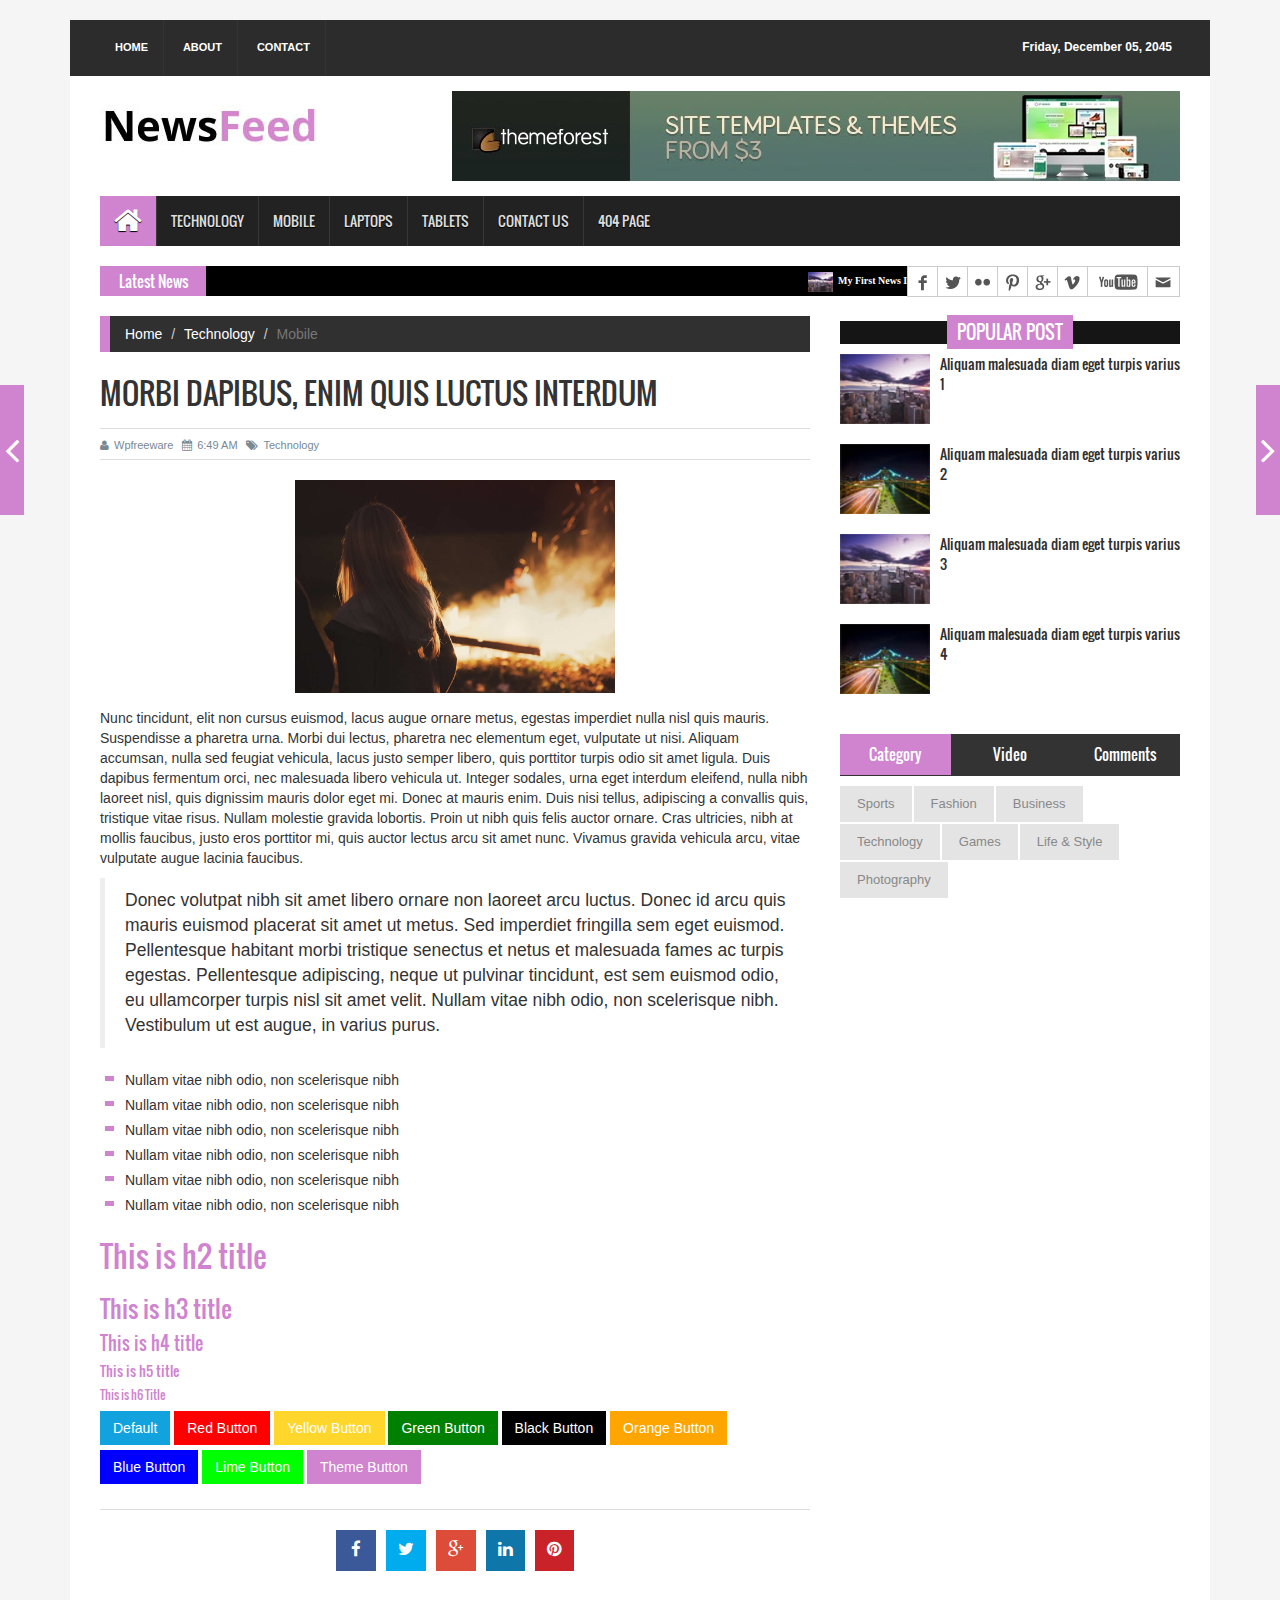
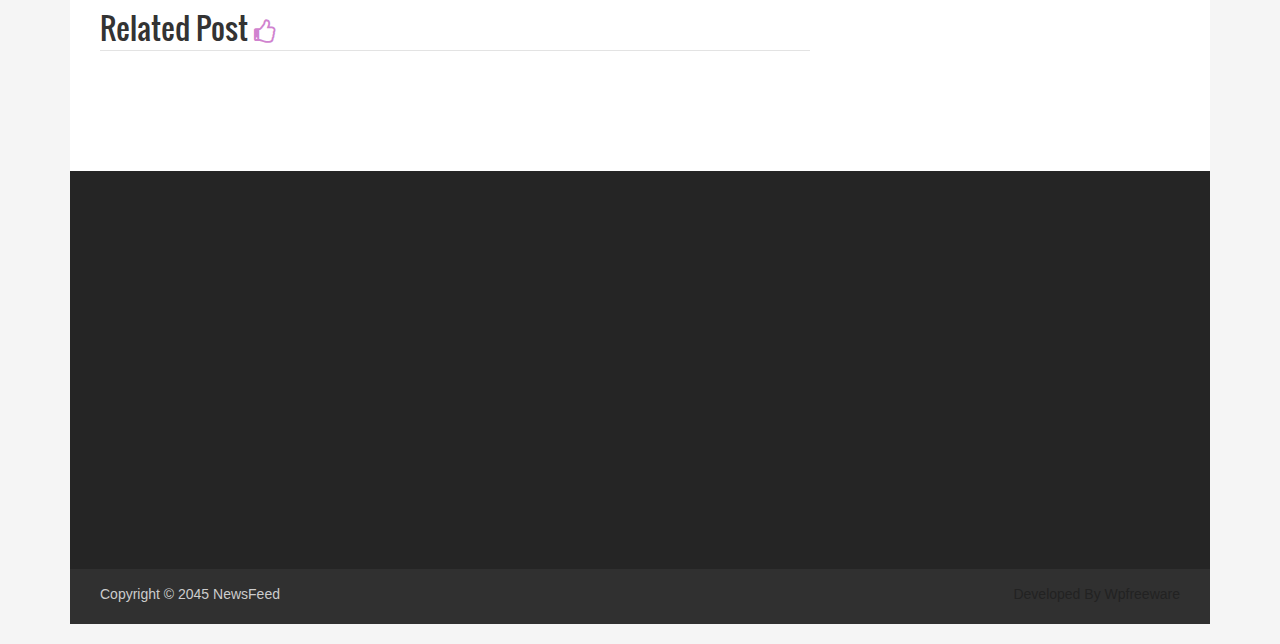
<file: pages/single_page.html>
<!DOCTYPE html>
<html>
<head>
<title>NewsFeed | Pages | Single Page</title>
<meta charset="utf-8">
<meta http-equiv="X-UA-Compatible" content="IE=edge">
<meta name="viewport" content="width=device-width, initial-scale=1">
<link rel="stylesheet" type="text/css" href="../assets/css/bootstrap.min.css">
<link rel="stylesheet" type="text/css" href="../assets/css/font-awesome.min.css">
<link rel="stylesheet" type="text/css" href="../assets/css/animate.css">
<link rel="stylesheet" type="text/css" href="../assets/css/font.css">
<link rel="stylesheet" type="text/css" href="../assets/css/li-scroller.css">
<link rel="stylesheet" type="text/css" href="../assets/css/slick.css">
<link rel="stylesheet" type="text/css" href="../assets/css/jquery.fancybox.css">
<link rel="stylesheet" type="text/css" href="../assets/css/theme.css">
<link rel="stylesheet" type="text/css" href="../assets/css/style.css">
<!--[if lt IE 9]>
<script src="../assets/js/html5shiv.min.js"></script>
<script src="../assets/js/respond.min.js"></script>
<![endif]-->
</head>
<body>
<div id="preloader">
  <div id="status">&nbsp;</div>
</div>
<a class="scrollToTop" href="#"><i class="fa fa-angle-up"></i></a>
<div class="container">
  <header id="header">
    <div class="row">
      <div class="col-lg-12 col-md-12 col-sm-12">
        <div class="header_top">
          <div class="header_top_left">
            <ul class="top_nav">
              <li><a href="../index.html">Home</a></li>
              <li><a href="#">About</a></li>
              <li><a href="contact.html">Contact</a></li>
            </ul>
          </div>
          <div class="header_top_right">
            <p>Friday, December 05, 2045</p>
          </div>
        </div>
      </div>
      <div class="col-lg-12 col-md-12 col-sm-12">
        <div class="header_bottom">
          <div class="logo_area"><a href="../index.html" class="logo"><img src="../images/logo.jpg" alt=""></a></div>
          <div class="add_banner"><a href="#"><img src="../images/addbanner_728x90_V1.jpg" alt=""></a></div>
        </div>
      </div>
    </div>
  </header>
  <section id="navArea">
    <nav class="navbar navbar-inverse" role="navigation">
      <div class="navbar-header">
        <button type="button" class="navbar-toggle collapsed" data-toggle="collapse" data-target="#navbar" aria-expanded="false" aria-controls="navbar"> <span class="sr-only">Toggle navigation</span> <span class="icon-bar"></span> <span class="icon-bar"></span> <span class="icon-bar"></span> </button>
      </div>
      <div id="navbar" class="navbar-collapse collapse">
        <ul class="nav navbar-nav main_nav">
          <li class="active"><a href="../index.html"><span class="fa fa-home desktop-home"></span><span class="mobile-show">Home</span></a></li>
          <li><a href="#">Technology</a></li>
          <li class="dropdown"> <a href="#" class="dropdown-toggle" data-toggle="dropdown" role="button" aria-expanded="false">Mobile</a>
            <ul class="dropdown-menu" role="menu">
              <li><a href="#">Android</a></li>
              <li><a href="#">Samsung</a></li>
              <li><a href="#">Nokia</a></li>
              <li><a href="#">Walton Mobile</a></li>
              <li><a href="#">Sympony</a></li>
            </ul>
          </li>
          <li><a href="#">Laptops</a></li>
          <li><a href="#">Tablets</a></li>
          <li><a href="contact.html">Contact Us</a></li>
          <li><a href="404.html">404 Page</a></li>
        </ul>
      </div>
    </nav>
  </section>
  <section id="newsSection">
    <div class="row">
      <div class="col-lg-12 col-md-12">
        <div class="latest_newsarea"> <span>Latest News</span>
          <ul id="ticker01" class="news_sticker">
            <li><a href="#"><img src="../images/news_thumbnail3.jpg" alt="">My First News Item</a></li>
            <li><a href="#"><img src="../images/news_thumbnail3.jpg" alt="">My Second News Item</a></li>
            <li><a href="#"><img src="../images/news_thumbnail3.jpg" alt="">My Third News Item</a></li>
            <li><a href="#"><img src="../images/news_thumbnail3.jpg" alt="">My Four News Item</a></li>
            <li><a href="#"><img src="../images/news_thumbnail3.jpg" alt="">My Five News Item</a></li>
            <li><a href="#"><img src="../images/news_thumbnail3.jpg" alt="">My Six News Item</a></li>
            <li><a href="#"><img src="../images/news_thumbnail3.jpg" alt="">My Seven News Item</a></li>
            <li><a href="#"><img src="../images/news_thumbnail3.jpg" alt="">My Eight News Item</a></li>
            <li><a href="#"><img src="../images/news_thumbnail2.jpg" alt="">My Nine News Item</a></li>
          </ul>
          <div class="social_area">
            <ul class="social_nav">
              <li class="facebook"><a href="#"></a></li>
              <li class="twitter"><a href="#"></a></li>
              <li class="flickr"><a href="#"></a></li>
              <li class="pinterest"><a href="#"></a></li>
              <li class="googleplus"><a href="#"></a></li>
              <li class="vimeo"><a href="#"></a></li>
              <li class="youtube"><a href="#"></a></li>
              <li class="mail"><a href="#"></a></li>
            </ul>
          </div>
        </div>
      </div>
    </div>
  </section>
  <section id="contentSection">
    <div class="row">
      <div class="col-lg-8 col-md-8 col-sm-8">
        <div class="left_content">
          <div class="single_page">
            <ol class="breadcrumb">
              <li><a href="../index.html">Home</a></li>
              <li><a href="#">Technology</a></li>
              <li class="active">Mobile</li>
            </ol>
            <h1>Morbi dapibus, enim quis luctus interdum</h1>
            <div class="post_commentbox"> <a href="#"><i class="fa fa-user"></i>Wpfreeware</a> <span><i class="fa fa-calendar"></i>6:49 AM</span> <a href="#"><i class="fa fa-tags"></i>Technology</a> </div>
            <div class="single_page_content"> <img class="img-center" src="../images/single_post_img.jpg" alt="">
              <p>Nunc tincidunt, elit non cursus euismod, lacus augue ornare metus, egestas imperdiet nulla nisl quis mauris. Suspendisse a pharetra urna. Morbi dui lectus, pharetra nec elementum eget, vulputate ut nisi. Aliquam accumsan, nulla sed feugiat vehicula, lacus justo semper libero, quis porttitor turpis odio sit amet ligula. Duis dapibus fermentum orci, nec malesuada libero vehicula ut. Integer sodales, urna eget interdum eleifend, nulla nibh laoreet nisl, quis dignissim mauris dolor eget mi. Donec at mauris enim. Duis nisi tellus, adipiscing a convallis quis, tristique vitae risus. Nullam molestie gravida lobortis. Proin ut nibh quis felis auctor ornare. Cras ultricies, nibh at mollis faucibus, justo eros porttitor mi, quis auctor lectus arcu sit amet nunc. Vivamus gravida vehicula arcu, vitae vulputate augue lacinia faucibus.</p>
              <blockquote> Donec volutpat nibh sit amet libero ornare non laoreet arcu luctus. Donec id arcu quis mauris euismod placerat sit amet ut metus. Sed imperdiet fringilla sem eget euismod. Pellentesque habitant morbi tristique senectus et netus et malesuada fames ac turpis egestas. Pellentesque adipiscing, neque ut pulvinar tincidunt, est sem euismod odio, eu ullamcorper turpis nisl sit amet velit. Nullam vitae nibh odio, non scelerisque nibh. Vestibulum ut est augue, in varius purus. </blockquote>
              <ul>
                <li>Nullam vitae nibh odio, non scelerisque nibh</li>
                <li>Nullam vitae nibh odio, non scelerisque nibh</li>
                <li>Nullam vitae nibh odio, non scelerisque nibh</li>
                <li>Nullam vitae nibh odio, non scelerisque nibh</li>
                <li>Nullam vitae nibh odio, non scelerisque nibh</li>
                <li>Nullam vitae nibh odio, non scelerisque nibh</li>
              </ul>
              <h2>This is h2 title</h2>
              <h3>This is h3 title</h3>
              <h4>This is h4 title</h4>
              <h5>This is h5 title</h5>
              <h6>This is h6 Title</h6>
              <button class="btn default-btn">Default</button>
              <button class="btn btn-red">Red Button</button>
              <button class="btn btn-yellow">Yellow Button</button>
              <button class="btn btn-green">Green Button</button>
              <button class="btn btn-black">Black Button</button>
              <button class="btn btn-orange">Orange Button</button>
              <button class="btn btn-blue">Blue Button</button>
              <button class="btn btn-lime">Lime Button</button>
              <button class="btn btn-theme">Theme Button</button>
            </div>
            <div class="social_link">
              <ul class="sociallink_nav">
                <li><a href="#"><i class="fa fa-facebook"></i></a></li>
                <li><a href="#"><i class="fa fa-twitter"></i></a></li>
                <li><a href="#"><i class="fa fa-google-plus"></i></a></li>
                <li><a href="#"><i class="fa fa-linkedin"></i></a></li>
                <li><a href="#"><i class="fa fa-pinterest"></i></a></li>
              </ul>
            </div>
            <div class="related_post">
              <h2>Related Post <i class="fa fa-thumbs-o-up"></i></h2>
              <ul class="spost_nav wow fadeInDown animated">
                <li>
                  <div class="media"> <a class="media-left" href="single_page.html"> <img src="../images/post_img1.jpg" alt=""> </a>
                    <div class="media-body"> <a class="catg_title" href="single_page.html"> Aliquam malesuada diam eget turpis varius</a> </div>
                  </div>
                </li>
                <li>
                  <div class="media"> <a class="media-left" href="single_page.html"> <img src="../images/post_img2.jpg" alt=""> </a>
                    <div class="media-body"> <a class="catg_title" href="single_page.html"> Aliquam malesuada diam eget turpis varius</a> </div>
                  </div>
                </li>
                <li>
                  <div class="media"> <a class="media-left" href="single_page.html"> <img src="../images/post_img1.jpg" alt=""> </a>
                    <div class="media-body"> <a class="catg_title" href="single_page.html"> Aliquam malesuada diam eget turpis varius</a> </div>
                  </div>
                </li>
              </ul>
            </div>
          </div>
        </div>
      </div>
      <nav class="nav-slit"> <a class="prev" href="#"> <span class="icon-wrap"><i class="fa fa-angle-left"></i></span>
        <div>
          <h3>City Lights</h3>
          <img src="../images/post_img1.jpg" alt=""/> </div>
        </a> <a class="next" href="#"> <span class="icon-wrap"><i class="fa fa-angle-right"></i></span>
        <div>
          <h3>Street Hills</h3>
          <img src="../images/post_img1.jpg" alt=""/> </div>
        </a> </nav>
      <div class="col-lg-4 col-md-4 col-sm-4">
        <aside class="right_content">
          <div class="single_sidebar">
            <h2><span>Popular Post</span></h2>
            <ul class="spost_nav">
              <li>
                <div class="media wow fadeInDown"> <a href="single_page.html" class="media-left"> <img alt="" src="../images/post_img1.jpg"> </a>
                  <div class="media-body"> <a href="single_page.html" class="catg_title"> Aliquam malesuada diam eget turpis varius 1</a> </div>
                </div>
              </li>
              <li>
                <div class="media wow fadeInDown"> <a href="single_page.html" class="media-left"> <img alt="" src="../images/post_img2.jpg"> </a>
                  <div class="media-body"> <a href="single_page.html" class="catg_title"> Aliquam malesuada diam eget turpis varius 2</a> </div>
                </div>
              </li>
              <li>
                <div class="media wow fadeInDown"> <a href="single_page.html" class="media-left"> <img alt="" src="../images/post_img1.jpg"> </a>
                  <div class="media-body"> <a href="single_page.html" class="catg_title"> Aliquam malesuada diam eget turpis varius 3</a> </div>
                </div>
              </li>
              <li>
                <div class="media wow fadeInDown"> <a href="single_page.html" class="media-left"> <img alt="" src="../images/post_img2.jpg"> </a>
                  <div class="media-body"> <a href="single_page.html" class="catg_title"> Aliquam malesuada diam eget turpis varius 4</a> </div>
                </div>
              </li>
            </ul>
          </div>
          <div class="single_sidebar">
            <ul class="nav nav-tabs" role="tablist">
              <li role="presentation" class="active"><a href="#category" aria-controls="home" role="tab" data-toggle="tab">Category</a></li>
              <li role="presentation"><a href="#video" aria-controls="profile" role="tab" data-toggle="tab">Video</a></li>
              <li role="presentation"><a href="#comments" aria-controls="messages" role="tab" data-toggle="tab">Comments</a></li>
            </ul>
            <div class="tab-content">
              <div role="tabpanel" class="tab-pane active" id="category">
                <ul>
                  <li class="cat-item"><a href="#">Sports</a></li>
                  <li class="cat-item"><a href="#">Fashion</a></li>
                  <li class="cat-item"><a href="#">Business</a></li>
                  <li class="cat-item"><a href="#">Technology</a></li>
                  <li class="cat-item"><a href="#">Games</a></li>
                  <li class="cat-item"><a href="#">Life &amp; Style</a></li>
                  <li class="cat-item"><a href="#">Photography</a></li>
                </ul>
              </div>
              <div role="tabpanel" class="tab-pane" id="video">
                <div class="vide_area">
                  <iframe width="100%" height="250" src="http://www.youtube.com/embed/h5QWbURNEpA?feature=player_detailpage" frameborder="0" allowfullscreen></iframe>
                </div>
              </div>
              <div role="tabpanel" class="tab-pane" id="comments">
                <ul class="spost_nav">
                  <li>
                    <div class="media wow fadeInDown"> <a href="single_page.html" class="media-left"> <img alt="" src="../images/post_img1.jpg"> </a>
                      <div class="media-body"> <a href="single_page.html" class="catg_title"> Aliquam malesuada diam eget turpis varius 1</a> </div>
                    </div>
                  </li>
                  <li>
                    <div class="media wow fadeInDown"> <a href="single_page.html" class="media-left"> <img alt="" src="../images/post_img2.jpg"> </a>
                      <div class="media-body"> <a href="single_page.html" class="catg_title"> Aliquam malesuada diam eget turpis varius 2</a> </div>
                    </div>
                  </li>
                  <li>
                    <div class="media wow fadeInDown"> <a href="single_page.html" class="media-left"> <img alt="" src="../images/post_img1.jpg"> </a>
                      <div class="media-body"> <a href="single_page.html" class="catg_title"> Aliquam malesuada diam eget turpis varius 3</a> </div>
                    </div>
                  </li>
                  <li>
                    <div class="media wow fadeInDown"> <a href="single_page.html" class="media-left"> <img alt="" src="../images/post_img2.jpg"> </a>
                      <div class="media-body"> <a href="single_page.html" class="catg_title"> Aliquam malesuada diam eget turpis varius 4</a> </div>
                    </div>
                  </li>
                </ul>
              </div>
            </div>
          </div>
          <div class="single_sidebar wow fadeInDown">
            <h2><span>Sponsor</span></h2>
            <a class="sideAdd" href="#"><img src="../images/add_img.jpg" alt=""></a> </div>
          <div class="single_sidebar wow fadeInDown">
            <h2><span>Category Archive</span></h2>
            <select class="catgArchive">
              <option>Select Category</option>
              <option>Life styles</option>
              <option>Sports</option>
              <option>Technology</option>
              <option>Treads</option>
            </select>
          </div>
          <div class="single_sidebar wow fadeInDown">
            <h2><span>Links</span></h2>
            <ul>
              <li><a href="#">Blog</a></li>
              <li><a href="#">Rss Feed</a></li>
              <li><a href="#">Login</a></li>
              <li><a href="#">Life &amp; Style</a></li>
            </ul>
          </div>
        </aside>
      </div>
    </div>
  </section>
  <footer id="footer">
    <div class="footer_top">
      <div class="row">
        <div class="col-lg-4 col-md-4 col-sm-4">
          <div class="footer_widget wow fadeInLeftBig">
            <h2>Flickr Images</h2>
          </div>
        </div>
        <div class="col-lg-4 col-md-4 col-sm-4">
          <div class="footer_widget wow fadeInDown">
            <h2>Tag</h2>
            <ul class="tag_nav">
              <li><a href="#">Games</a></li>
              <li><a href="#">Sports</a></li>
              <li><a href="#">Fashion</a></li>
              <li><a href="#">Business</a></li>
              <li><a href="#">Life &amp; Style</a></li>
              <li><a href="#">Technology</a></li>
              <li><a href="#">Photo</a></li>
              <li><a href="#">Slider</a></li>
            </ul>
          </div>
        </div>
        <div class="col-lg-4 col-md-4 col-sm-4">
          <div class="footer_widget wow fadeInRightBig">
            <h2>Contact</h2>
            <p>Lorem ipsum dolor sit amet, consectetur adipisicing elit, sed do eiusmod tempor incididunt ut labore et dolore magna aliqua Lorem ipsum dolor sit amet, consectetur adipisicing elit.</p>
            <address>
            Perfect News,1238 S . 123 St.Suite 25 Town City 3333,USA Phone: 123-326-789 Fax: 123-546-567
            </address>
          </div>
        </div>
      </div>
    </div>
    <div class="footer_bottom">
      <p class="copyright">Copyright &copy; 2045 <a href="../index.html">NewsFeed</a></p>
      <p class="developer">Developed By Wpfreeware</p>
    </div>
  </footer>
</div>
<script src="../assets/js/jquery.min.js"></script> 
<script src="../assets/js/wow.min.js"></script> 
<script src="../assets/js/bootstrap.min.js"></script> 
<script src="../assets/js/slick.min.js"></script> 
<script src="../assets/js/jquery.li-scroller.1.0.js"></script> 
<script src="../assets/js/jquery.newsTicker.min.js"></script> 
<script src="../assets/js/jquery.fancybox.pack.js"></script> 
<script src="../assets/js/custom.js"></script>
</body>
</html>
</file>
<file: assets/css/font.css>
@font-face{font-family:"Oswald"; font-style:normal; font-weight:400; src:local("Oswald Regular"),local("Oswald-Regular"),url("../fonts/Oswald-Regular-400.woff") format("woff")}
@font-face{font-family:"Varela"; font-style:normal; font-weight:400; src:local("Varela"),url("../fonts/Varela-400.woff") format("woff")}
@font-face{font-family:"Open Sans"; font-style:normal; font-weight:400; src:local("Open Sans"),local("OpenSans"),url("../fonts/OpenSans-400.woff") format("woff")}
</file>
<file: assets/css/li-scroller.css>
/* liScroll styles */

.tickercontainer{width:100%; height:30px; margin:0; padding:0; overflow:hidden; padding-top:2px}
.tickercontainer .mask{left:10px; overflow:hidden; position:relative; top:0; width:100%; height:20px; overflow:hidden; margin-top:4px}
ul.newsticker{position:relative; left:750px; font:bold 10px Verdana; list-style-type:none; margin:0; padding:0}
ul.newsticker li{float:left; margin:0; padding:0}
ul.newsticker a{white-space:nowrap; padding:0; color:#fff; margin:0 50px 0 0}
ul.newsticker a:hover{text-decoration:underline}
ul.newsticker span{margin:0 10px 0 0}
ul.newsticker a > img{height:20px; margin-right:5px; width:25px}
</file>
<file: assets/css/theme.css>
.scrollToTop{background-color:#d083cf; color:#fff}
.scrollToTop:hover, .scrollToTop:focus{background-color:#fff; color:#d083cf; border-color:1px solid #d083cf}
.logo > span{color:#d083cf}
.navbar-inverse .navbar-nav > li > a:hover, .navbar-inverse .navbar-nav > li > a:focus{background-color:#d083cf}
.navbar-inverse .navbar-nav > .active > a, .navbar-inverse .navbar-nav > .active > a:hover, .navbar-inverse .navbar-nav > .active > a:focus{background-color:#d083cf}
.dropdown-menu > li > a:hover, .dropdown-menu > li > a:focus{background-color:#d083cf}
.navbar-inverse .navbar-nav > .open > a, .navbar-inverse .navbar-nav > .open > a:hover, .navbar-inverse .navbar-nav > .open > a:focus{background-color:#d083cf}
.dropdown-menu > li > a:hover, .dropdown-menu > li > a:focus{background-color:#d083cf}
.navbar-inverse .navbar-nav > .open > a, .navbar-inverse .navbar-nav > .open > a:hover, .navbar-inverse .navbar-nav > .open > a:focus{background-color:#d083cf}
.latest_newsarea span{background:none repeat scroll 0 0 #d083cf}
.latest_post > h2 span{background:none repeat scroll 0 0 #d083cf}
#prev-button{color:#d083cf}
#next-button{color:#d083cf}
.single_post_content > h2 span{background:none repeat scroll 0 0 #d083cf}
.single_sidebar > h2 span{ background:none repeat scroll 0 0 #d083cf}
.bsbig_fig figcaption a:hover{color:#d083cf}
.spost_nav .media-body > a:hover{color:#d083cf}
.cat-item a:hover{background-color:#d083cf}
.nav-tabs > li > a:hover, .nav-tabs > li > a:focus{background-color:#d083cf}
.nav-tabs > li.active > a, .nav-tabs > li.active > a:hover, .nav-tabs > li.active > a:focus{background-color:#d083cf}
.single_sidebar > ul > li a:hover{color:#d083cf}
.footer_widget > h2:hover{color:#d083cf}
.tag_nav li a:hover{color:#d083cf; border-color:#d083cf}
.copyright a:hover{color:#d083cf}
.post_commentbox a:hover, .post_commentbox span:hover{color:#d083cf}
.breadcrumb{border-left:10px solid #d083cf}
.single_page_content ul li:before{background-color:#d083cf}
.single_page_content h2, .single_page_content h3, .single_page_content h4, .single_page_content h5, .single_page_content h6{color:#d083cf}
.nav-slit .icon-wrap{background-color:#d083cf}
.nav-slit h3{background:#d083cf}
.catgArchive{background-color:#d083cf}
.error_page > h3{color:#d083cf}
.error_page > span{background:none repeat scroll 0 0 #d083cf}
.error_page > a{background-color:#d083cf}
.contact_area > h2{background-color:#d083cf}
.contact_form input[type="submit"]{background-color:#d083cf}
.contact_form input[type="submit"]:hover{background-color:#fff; color:#d083cf}
.related_post > h2 i{color:#d083cf}
.form-control:focus{border-color:#d083cf;  box-shadow:0 0px 1px #d083cf inset,0 0 5px #d083cf}
</file>
<file: assets/css/style.css>
/*
Template Name: NewsFeed
Template URI: http://www.wpfreeware.com/newsfeed-ultra-responsive-news-magazine-theme/
Author: WpFreeware
Author URI: http://www.wpfreeware.com
Description: A Pro bootstrap html5 css3 responsive news magazine website template
Version: 1.0 
License: GPL
License URI: http://www.gnu.org/licenses/gpl-2.0.html
*/

body{background:#f5f5f5}
ul{padding:0; margin:0; list-style:none}
a{text-decoration:none; color:#2f2f2f}
a:hover{color:#646464; text-decoration:none}
a:focus{outline:none; text-decoration:none}
h1, h2, h3, h4, h5, h6{font-family:'Oswald',sans-serif}
h2{line-height:23px}
img{border:none}
img:hover{opacity:0.75}
.img-center{display:block; margin-left:auto; margin-right:auto; text-align:center}
.img-right{display:block; margin-left:auto}
.img-left{display:block; margin-right:auto}
.yellow_bg{background-color:#ffd62c}
.btn-yellow{background-color:#ffd62c; color:#fff}
.btn-yellow:hover{background-color:#e1b70b; color:#fff}
.limeblue_bg{background-color:#7dc34d}
.blue_bg{background-color:#09c}
.btn{border-radius:0; margin-bottom:5px; -webkit-transition:all 0.5s; -o-transition:all 0.5s; transition:all 0.5s}
.btn:hover{}
.btn-red{background-color:red; color:#fff}
.btn-red:hover{background-color:#c40505; color:#fff}
.btn-green{background-color:green; color:#fff}
.btn-green:hover{background-color:#0ab20a; color:#fff}
.btn-black{background-color:black; color:#fff}
.btn-black:hover{background-color:#413a3a; color:#fff}
.btn-orange{background-color:orange; color:#fff}
.btn-orange:hover{background-color:#f09d05; color:#fff}
.btn-blue{background-color:blue; color:#fff}
.btn-blue:hover{background-color:#0707a2; color:#fff}
.btn-lime{background-color:lime; color:#fff}
.btn-lime:hover{background-color:#05ae05; color:#fff}
.default-btn{background-color:#12a3df; color:#fff}
.default-btn:hover{background-color:#0a8ec4; color:#fff}
.btn-theme{background-color:#d083cf; color:#fff}
.btn-theme:hover{background-color:#ce39cc; color:#fff}
.transition{-webkit-transition:all 0.5s; -moz-transition:all 0.5s; -ms-transition:all 0.5s; -o-transition:all 0.5s; transition:all 0.5s}
#preloader{position:fixed; top:0; left:0; right:0; bottom:0; background-color:#fff; z-index:99999}
#status{width:200px; height:200px; position:absolute; left:50%; top:50%; background-image:url(images/status.gif); background-repeat:no-repeat; background-position:center; margin:-100px 0 0 -100px}
.scrollToTop{bottom:105px; display:none; font-size:32px; font-weight:bold; height:50px; position:fixed; right:75px; text-align:center; text-decoration:none; width:50px; z-index:9; border:1px solid; -webkit-transition:all 0.5s; -moz-transition:all 0.5s; -ms-transition:all 0.5s; -o-transition:all 0.5s; transition:all 0.5s}
.scrollToTop:hover, .scrollToTop:focus{text-decoration:none; outline:none}
#header{display:inline; float:left; width:100%; margin-top:20px}
.header_top{background-color:#2c2c2c; display:inline; float:left; padding:0 30px; width:100%}
.header_top_left{float:left; display:inline; width:50%}
.top_nav{text-align:left}
.top_nav li{display:inline-block}
.top_nav li a{display:inline-block; border-right:1px solid #333; color:#fff; font-size:11px; font-weight:bold; padding:20px 15px; text-transform:uppercase; -webkit-transition:all 0.5s; -o-transition:all 0.5s; transition:all 0.5s}
.top_nav li a:hover{background-color:#d083cf}
.header_top_right{float:left; display:inline; width:50%; text-align:right}
.header_top_right > p{color:#fff; display:inline-block; float:right; font:bold 12px sans-serif; margin-bottom:0; padding-bottom:20px; padding-right:8px; padding-top:20px}
.header_bottom{background-color:#fff; display:inline; float:left; padding:15px 30px 15px; width:100%}
.logo_area{display:inline; float:left; width:31%}
.logo{font-size:45px; font-weight:bold; color:#000; font-family:'Varela',sans-serif}
.logo img{max-width:100%}
.logo img:hover{opacity:1}
.logo > span{ margin-left:-14px}
.add_banner{float:right; width:728px; height:90px}
.add_banner img{width:100%; height:100%}
#navArea{float:left; display:inline; width:100%; padding:0 30px; background-color:#fff}
.navbar{border:medium none; border-radius:0}
.navbar-inverse .navbar-nav > li > a{border-left:1px solid #383838; color:#ddd; font-family:'Oswald',sans-serif; display:inline-block; height:50px; line-height:50px; padding:0 14px; text-shadow:0 1px 1px #000; text-transform:uppercase; -webkit-transition:all 0.5s; -mz-transition:all 0.5s; -ms-transition:all 0.5s; -o-transition:all 0.5s; transition:all 0.5s}
.navbar-inverse .navbar-nav > li:first-child a{border:none}
.navbar-inverse .navbar-nav > li > a:hover, .navbar-inverse .navbar-nav > li > a:focus{ color:#fff}
.navbar-inverse .navbar-nav > .active > a, .navbar-inverse .navbar-nav > .active > a:hover, .navbar-inverse .navbar-nav > .active > a:focus{ color:#fff}
.main-nav ul li a{}
.navbar-collapse{ padding-left:0}
.mobile-show{display:none}
.desktop-home{display:block; font-size:30px; margin-top:10px}
.dropdown-menu{background-color:#222}
.dropdown-menu > li > a{clear:both; color:#ddd; background-color:#222; padding:10px 20px; font-family:'Oswald',sans-serif; -webkit-transition:all 0.5s; -mz-transition:all 0.5s; -ms-transition:all 0.5s; -o-transition:all 0.5s; transition:all 0.5s}
.dropdown-menu > li > a:hover, .dropdown-menu > li > a:focus{color:#fff}
#newsSection{float:left; display:inline; width:100%; padding:0 30px; background-color:#fff; padding-bottom:20px}
.latest_newsarea{float:left; display:inline; width:100%; background-color:#000; position:relative}
.latest_newsarea span{ color:#fff; font-family:Oswald,sans-serif; font-size:15px; left:0; line-height:1.8em; margin-right:20px; overflow:hidden; padding:2px 18px 1px 19px; position:absolute; z-index:15}
.social_area{ position:absolute; right:0; top:0; background:#fff; border-top:1px solid #ccc; border-bottom:1px solid #ccc; border-right:1px solid #ccc; height:31px}
.social_nav{ text-align:right}
.social_nav li{ display:block; float:left}
.social_nav li a{ display:block; float:left; height:30px; text-indent:-9999px; width:30px; border-left:1px solid #ccc; -webkit-transition:all 0.5s; -moz-transition:all 0.5s; -ms-transition:all 0.5s;  -o-transition:all 0.5s; transition:all 0.5s}
.social_nav li.facebook a{ background-image:url("images/socials.png"); background-position:0 -30px; background-size:270px 60px}
.social_nav li.facebook a:hover{ background-position:0 0px; background-size:270px 60px; background-color:#436eac}
.social_nav li.twitter a{ background-image:url("images/socials.png"); background-position:-30px -30px; background-size:270px 60px}
.social_nav li.twitter a:hover{ background-position:-30px 0px; background-size:270px 60px; background-color:#0598c9}
.social_nav li.flickr a{ background-image:url("images/socials.png"); background-position:-60px -30px; background-size:270px 60px}
.social_nav li.flickr a:hover{ background-position:-60px 0px; background-size:270px 60px; background-color:#e33b7e}
.social_nav li.pinterest a{ background-image:url("images/socials.png"); background-position:-90px -30px; background-size:270px 60px}
.social_nav li.pinterest a:hover{ background-position:-90px 0px; background-size:270px 60px; background-color:#cb2027}
.social_nav li.googleplus a{ background-image:url("images/socials.png"); background-position:-120px -30px; background-size:270px 60px}
.social_nav li.googleplus a:hover{ background-position:-120px 0px; background-size:270px 60px; background-color:#d64b2e}
.social_nav li.vimeo a{ background-image:url("images/socials.png"); background-position:-150px -30px; background-size:270px 60px}
.social_nav li.vimeo a:hover{ background-position:-150px 0px; background-size:270px 60px; background-color:#86ae24}
.social_nav li.youtube a{ background-image:url("images/socials.png"); background-position:-180px -30px; background-size:270px 60px; width:60px}
.social_nav li.youtube a:hover{ background-position:-180px 0px; background-size:270px 60px; background-color:#e32114}
.social_nav li.mail a{ background-image:url("images/socials.png"); background-position:-240px -30px; background-size:270px 60px; width:32px}
.social_nav li.mail a:hover{background-position:-240px 0px; background-size:270px 60px; background-color:#bc75d6}
#sliderSection{background-color:#fff; display:inline; float:left; width:100%; padding:0 30px}
.single_iteam{display:inline; float:left; position:relative; width:100%; height:448px}
.single_iteam img{width:100%; height:100%}
.single_iteam img:hover{opacity:1}
.slider_article{ bottom:20px; left:0; position:absolute; right:0; padding:10px 15px}
.slider_article > h2 a{ background:none repeat scroll 0 0 rgba(0,0,0,0.4); color:#fff; font-size:18px; padding:10px; display:inline-block}
.slider_article > p{ background:none repeat scroll 0 0 rgba(0,0,0,0.4); color:#fff; padding:3px; display:inline-block}
.slick-prev:before{ content:""}
.slick-prev{ background-image:url(images/slider_prev.png); background-repeat:no-repeat; background-position:center; left:10px}
.slick-next:before{ content:""}
.slick-next{ background-image:url(images/slider_next.png); background-repeat:no-repeat; background-position:center; left:60px}
.slick-prev, .slick-next{background-color:#000; top:10%; width:40px; height:40px}
.slick-prev:hover, .slick-next:hover{opacity:0.5}
.latest_post{float:left; display:inline; width:100%}
.latest_post > h2{background:none repeat scroll 0 0 #151515; color:#fff; font-family:'Oswald',sans-serif; font-size:18px; margin-top:5px; font-weight:400; margin-bottom:10px; margin-left:0; padding:0; position:relative; text-align:center; text-transform:uppercase}
.latest_post > h2 span{padding:4px 10px}
.latest_postnav{height:auto !important; margin-top:20px}
.latest_postnav li{margin-bottom:10px; float:left; width:100%}
.latest_post_container{display:inline; float:left; height:430px; position:relative; width:100%}
.latest_post_container:hover #prev-button, .latest_post_container:hover #next-button{display:block}
#prev-button{cursor:pointer; font-size:20px; left:0; position:absolute; text-align:center; top:-10px; width:100%; display:none}
#next-button{cursor:pointer; display:none; font-size:20px; left:0; position:absolute; text-align:center; bottom:0; width:100%}
#contentSection{float:left; display:inline; width:100%; background-color:#fff; padding:0 30px}
.left_content{float:left; display:inline; width:100%}
.single_post_content{float:left; display:inline; width:100%; margin-bottom:20px}
.single_post_content > h2{background:none repeat scroll 0 0 #151515; color:#fff; font-family:'Oswald',sans-serif; font-size:18px; font-weight:400; margin-bottom:10px; margin-left:0; margin-top:5px; padding:0; position:relative; text-align:center; text-transform:uppercase; margin-bottom:20px}
.single_post_content > h2 span{padding:4px 10px}
.single_post_content_left{float:left; display:inline; width:49%}
.business_catgnav{}
.business_catgnav li{float:left; display:block; width:100%}
.bsbig_fig{width:100%}
.bsbig_fig > a{display:block}
.bsbig_fig > a img{width:100%}
.bsbig_fig figcaption{color:#333; font-family:"Oswald",sans-serif; font-size:23px; font-weight:300; margin-top:10px; margin-bottom:10px}
.single_post_content_right{float:right; display:inline; width:48%}
.right_content{float:left; display:inline; width:100%; min-height:300px}
.spost_nav{}
.spost_nav li{float:left; display:block; width:100%; margin-bottom:10px}
.spost_nav .media-left{width:100px; height:80px}
.media-left > img{height:70px; width:90px}
.spost_nav .media-body > a{font-family:"Oswald",sans-serif}
.featured_img{position:relative}
.overlay:hover{ background:none repeat scroll 0 0 rgba(0,0,0,0.4)}
.overlay{ bottom:0; display:block; left:0; position:absolute; width:100%; z-index:2; height:100%; -webkit-transition:all 0.5s; -mz-transition:all 0.5s; -ms-transition:all 0.5s; -o-transition:all 0.5s; transition:all 0.5s}
.fashion_technology_area{display:inline; float:left; width:100%}
.fashion{float:left; display:inline; width:48%}
.technology{float:right; display:inline; width:48%}
.photo_grid{position:relative; margin:0 auto; max-width:1000px; list-style:none; text-align:center}
.photograph_nav{margin-left:-11px}
.photograph_nav li{display:block; float:left; margin-left:9px; width:32%}
.photo_grid figure{position:relative; float:left; overflow:hidden; margin:10px 1%; margin-top:0; height:150px; width:100%; background:#3085a3; text-align:center; cursor:pointer}
.photo_grid figure img{position:relative; display:block; min-height:100%; max-width:100%; width:100%; height:100% opacity:0.8}
.photo_grid figure figcaption{padding:2em; color:#fff; text-transform:uppercase; font-size:1.25em; -webkit-backface-visibility:hidden; backface-visibility:hidden}
.photo_grid figure figcaption::before, .photo_grid figure figcaption::after{pointer-events:none}
.photo_grid figure figcaption{position:absolute; bottom:0; left:0; width:100%; height:100%}
.photo_grid figure h2{word-spacing:-0.15em; font-weight:300}
.photo_grid figure h2 span{font-weight:800}
.photo_grid figure h2, .photo_grid figure a{margin:0}
.photo_grid figcaption a{color:#fff; font-size:68.5%; letter-spacing:1px; display:block; margin-top:7px}
figure.effect-layla img{height:390px}
figure.effect-layla figcaption{padding:1.5em}
figure.effect-layla figcaption::before, figure.effect-layla figcaption::after{position:absolute; content:''; opacity:0}
figure.effect-layla figcaption::before{top:20px; right:15px; bottom:20px; left:15px; border-top:1px solid #fff; border-bottom:1px solid #fff; -webkit-transform:scale(0,1); transform:scale(0,1); -webkit-transform-origin:0 0; transform-origin:0 0}
figure.effect-layla figcaption::after{top:9px; right:25px; bottom:9px; left:25px; border-right:1px solid #fff; border-left:1px solid #fff; -webkit-transform:scale(1,0); transform:scale(1,0); -webkit-transform-origin:100% 0; transform-origin:100% 0}
figure.effect-layla h2{font-size:18px; padding-top:33%; -webkit-transition:-webkit-transform 0.35s; transition:transform 0.35s}
figure.effect-layla a{ text-transform:none; -webkit-transform:translate3d(0,-10px,0); transform:translate3d(0,-10px,0)}
figure.effect-layla img, figure.effect-layla h2{-webkit-transform:translate3d(0,-30px,0); transform:translate3d(0,-30px,0)}
figure.effect-layla img, figure.effect-layla figcaption::before, figure.effect-layla figcaption::after, figure.effect-layla a{-webkit-transition:opacity 0.35s,-webkit-transform 0.35s; transition:opacity 0.35s,transform 0.35s}
figure.effect-layla:hover img{opacity:0.7; -webkit-transform:translate3d(0,0,0); transform:translate3d(0,0,0)}
figure.effect-layla:hover figcaption::before, figure.effect-layla:hover figcaption::after{opacity:1; -webkit-transform:scale(1); transform:scale(1)}
figure.effect-layla:hover h2{padding-top:26%}
figure.effect-layla:hover h2, figure.effect-layla:hover a{opacity:1; -webkit-transform:translate3d(0,-35px,0); transform:translate3d(0,-35px,0)}
figure.effect-layla:hover figcaption::after, figure.effect-layla:hover h2, figure.effect-layla:hover a, figure.effect-layla:hover img{-webkit-transition-delay:0.15s; transition-delay:0.15s}
.single_sidebar{float:left; display:inline; width:100%; margin-bottom:20px}
.single_sidebar > h2{background:none repeat scroll 0 0 #151515; color:#fff; font-family:"Oswald",sans-serif; font-size:18px; font-weight:400; margin-bottom:10px; margin-left:0; margin-top:5px; padding:0; position:relative; text-align:center; text-transform:uppercase}
.single_sidebar > h2 span{padding:4px 10px}
.cat-item a{background:none repeat scroll 0 0 #e4e4e4; color:#888; display:block; float:left; border-bottom:none !important; font-size:13px; line-height:12px; margin:0 2px 2px 0; padding:12px 17px; -webkit-transition:all 0.5s; -mz-transition:all 0.5s; -ms-transition:all 0.5s; -o-transition:all 0.5s; transition:all 0.5s}
.cat-item a:hover{color:#fff; text-decoration:none !important}
.tab-content{margin-top:10px}
.nav-tabs{background:none repeat scroll 0 0 #333; border-bottom:none}
.nav-tabs > li{margin-bottom:0}
.nav-tabs > li > a{margin-right:0; color:#fff; font-size:15px; border-radius:0; border:none; font-family:"Oswald",sans-serif; -webkit-transition:all 0.5s; -mz-transition:all 0.5s; -ms-transition:all 0.5s; -o-transition:all 0.5s; transition:all 0.5s}
.nav-tabs > li > a:hover, .nav-tabs > li > a:focus{color:#fff !important; border:none}
.nav-tabs > li.active > a, .nav-tabs > li.active > a:hover, .nav-tabs > li.active > a:focus{border-width:0; border-color:#ddd #ddd transparent; color:#fff}
.vide_area{float:left; display:inline; width:100%}
.sideAdd{display:block; float:left; height:250px; width:100%; margin-top:10px}
.sideAdd > img{width:100%; height:100%}
.single_sidebar ul li a{border-bottom:1px solid #333; display:block}
.single_sidebar .spost_nav li a{border-bottom:none; float:left}
#footer{display:inline; float:left; width:100%; margin-bottom:20px}
.footer_top{background-color:#252525; color:#ddd; display:inline; float:left; padding:10px 30px 48px; width:100%}
.footer_widget{display:inline; float:left; width:100%; min-height:310px}
.footer_widget > h2{border-bottom:3px solid #666; font-family:Oswald,arial,Georgia,serif; font-size:16px; padding:10px 0; text-transform:uppercase}
.tag_nav{}
.tag_nav li{}
.tag_nav li a{border-bottom:1px solid #ddd; color:#ccc; display:block; padding:6px 6px 6px 0; -webkit-transition:all 0.5s; -o-transition:all 0.5s; transition:all 0.5s}
.tag_nav li a:hover{padding-left:10px}
.footer_bottom{float:left; display:inline; width:100%; padding:10px 30px; background-color:#303030; color:#ccc}
.copyright{float:left; width:50%; padding-top:5px; text-align:left}
.copyright a{color:#ccc}
.developer{float:right; width:50%; text-align:right; padding-top:5px; color:#222}
.developer a{color:#222}
.catgArchive{border:medium none; color:#fff; display:inline; float:left; font-weight:bold; padding:10px 15px; width:100%; margin-top:15px}
.catgArchive option{background-color:#fff; font-weight:normal; padding:5px; color:#d083cf}
.nav-tabs > li{display:inline-block; float:none; width:32.55%}
.nav-tabs{ text-align:center}
.pagination > li > a, .pagination > li > span{background-color:#000; border:1px solid #000; color:#eee; margin-right:5px; -webkit-transition:all 0.5s; -o-transition:all 0.5s; transition:all 0.5s}
.pagination > li > a:hover, .pagination > li > a:focus{background-color:#d083cf; color:#fff; border-color:#d083cf}
.pagination > li:first-child > a, .pagination > li:first-child > span{border-bottom-left-radius:0; border-top-left-radius:0}
.pagination > li:last-child > a, .pagination > li:last-child > span{border-bottom-right-radius:0; border-top-right-radius:0}
.single_page{float:left; display:inline; width:100%}
.single_page > h1{color:#333; font-family:Oswald,arial,Georgia,serif; font-size:30px; line-height:1.4em; margin:10px 0 -10px; padding:0 0 4px; text-transform:uppercase}
.post_commentbox{display:inline; float:left; width:100%; border-top:1px solid #ddd; border-bottom:1px solid #ddd; margin-top:20px; padding:5px 0px}
.post_commentbox a, .post_commentbox span{color:#798992; font-size:11px; margin-right:5px}
.post_commentbox a > i, .post_commentbox span > i{margin-right:5px}
.breadcrumb{background-color:#303030; border-radius:0}
.breadcrumb li a{color:#fff}
.single_page_content{display:inline; float:left; padding-top:20px; width:100%; border-bottom:1px solid #ddd; padding-bottom:20px}
.single_page_content > img{max-width:100%; width:320px; height:213px; margin-bottom:15px}
.single_page_content ul{position:relative; padding-left:25px}
.single_page_content ul li{line-height:25px}
.single_page_content ul li:before{content:""; height:5px; left:5px; position:absolute; width:9px; margin-top:8px}
.single_page_content ul li:hover{opacity:0.75}
.single_page_content h2{line-height:35px}
.single_page_content h3{line-height:30px}
.single_page_content h4{line-height:25px}
.single_page_content h4{line-height:20px}
.social_link{display:inline; float:left; margin-bottom:25px; margin-top:20px; width:100%}
.sociallink_nav{text-align:center}
.sociallink_nav li{display:inline-block}
.sociallink_nav li a{color:#fff; display:inline-block; font-size:17px; padding:8px 12px; margin:0 3px; -webkit-transition:all 0.5s; -o-transition:all 0.5s; transition:all 0.5s}
.sociallink_nav li a:hover{-webkit-transform:rotate(50deg); -moz-transform:rotate(50deg); -ms-transform:rotate(50deg); -os-transform:rotate(50deg); transform:rotate(50deg)}
.sociallink_nav li a:hover i{-webkit-transform:rotate(-50deg); -moz-transform:rotate(-50deg); -ms-transform:rotate(-50deg); -os-transform:rotate(-50deg); transform:rotate(-50deg)}
.sociallink_nav li:nth-child(1) > a{background:none repeat scroll 0 0 #3b5998; padding:8px 15px}
.sociallink_nav li:nth-child(2) > a{background:none repeat scroll 0 0 #00acee}
.sociallink_nav li:nth-child(3) > a{background:none repeat scroll 0 0 #dd4b39}
.sociallink_nav li:nth-child(4) > a{background:none repeat scroll 0 0 #0e76a8}
.sociallink_nav li:nth-child(5) > a{background:none repeat scroll 0 0 #c92228}
.related_post{display:inline; float:left; margin-top:0; width:100%; margin-bottom:20px}
.related_post > h2{border-bottom:1px solid #e3e3e3; padding-bottom:5px}
.related_post > h2 i{font-size:25px}
.related_post .spost_nav li{width:32%; margin-right:10px}
.related_post .spost_nav li:last-child{margin-right:0}
.nav-slit a{position:fixed; top:50%; display:block; outline:none; text-align:left; z-index:1000; -webkit-transform:translateY(-50%); transform:translateY(-50%)}
.nav-slit a.prev{left:0}
.nav-slit a.next{right:0}
.nav-slit .icon-wrap{position:relative; display:block; padding:45px 5px}
.nav-slit .icon-wrap i{color:#fff; font-size:40px; display:inline-block}
.nav-slit div{position:absolute; top:0; width:200px; height:100%; background-color:#939a9f; -webkit-transition:-webkit-transform 0.3s 0.3s; transition:transform 0.3s 0.3s; -webkit-perspective:1000px; perspective:1000px}
.nav-slit a.prev div{left:0; -webkit-transform:translateX(-100%); transform:translateX(-100%)}
.nav-slit a.next div{right:0; text-align:right; -webkit-transform:translateX(100%); transform:translateX(100%)}
.nav-slit h3{position:absolute; top:100%; margin:0; padding:0 20px; height:30%; color:#fff; text-transform:uppercase; letter-spacing:1px; font-weight:500; font-size:0.75em; line-height:2.75; width:200px; text-align:left; overflow:hidden; padding-top:4px; -webkit-transition:-webkit-transform 0.3s; transition:transform 0.3s; -webkit-transform:rotateX(-90deg); transform:rotateX(-90deg); -webkit-transform-origin:50% 0; transform-origin:50% 0; -webki-backface-visibility:hidden; -webkit-backface-visibility:hidden; backface-visibility:hidden}
.nav-slit img{left:0; position:absolute; top:0; width:100%; width:200px; height:130px}
.nav-slit a:hover div{-webkit-transform:translateX(0); transform:translateX(0)}
.nav-slit a:hover h3{-webkit-transition-delay:0.6s; transition-delay:0.6s; -webkit-transform:rotateX(0deg); transform:rotateX(0deg)}
.error_page{float:left; display:inline; width:100%; text-align:center}
.error_page > h3{text-transform:uppercase}
.error_page > h1{font-size:110px}
.error_page > p{font-size:15px; margin:0 auto; width:80%; margin-bottom:40px}
.error_page > span{display:inline-block; height:2px; text-align:center; width:100px}
.error_page > a{color:#fff; display:inline-block; padding:5px 10px}
.error_page > a:hover{opacity:0.75}
.contact_area{float:left; display:inline; width:100%; margin-bottom:30px}
.contact_area > h2{color:#fff; display:inline-block; font-size:20px; padding:7px 10px 5px; text-transform:uppercase; margin-bottom:30px}
.contact_area > p{margin-bottom:20px}
.contact_form input[type="text"], .contact_form input[type="email"], .contact_form textarea{border-radius:0; margin-bottom:30px}
.contact_form input[type="submit"]{border:medium none; color:#fff; height:35px; padding:5px 10px; -webkit-transition:all 0.5s; -o-transition:all 0.5s; transition:all 0.5s}
.contact_form input[type="submit"]:hover{border:1px solid #d083cf}
@media(max-width:1199px ){.logo_area{width:34%}.add_banner{width:580px}.nav-tabs > li{width:32.3%}.photograph_nav li{width:31.5%}
@media(max-width:991px ){.add_banner{display:none}.logo_area{width:100%}.nav > li > a{padding:8px 8px}.latest_post_container{height:380px;overflow:hidden}#next-button{bottom:-2px}.single_iteam{height:415px}.photograph_nav li{width:47.7%}.related_post .spost_nav li{width:100%}.nav-tabs > li{width:31.9%}.nav-tabs > li > a{font-size:13px;padding-left:0 !important;padding-right:0 !important;text-align:center}}
@media(max-width:767px ){.navbar-collapse{padding-left:15px}.mobile-show{display:block}.desktop-home{display:none}.navbar-inverse .navbar-nav > li > a{display:block}.header_top_left{width:100%}.header_top_right > p{display:none}.social_area{display:none}.single_iteam a{height:100%}.single_iteam a > img{height:100%}.error_page > a{margin-bottom:25px}.nav-tabs > li{width:32.6%}}
@media(max-width:480px ){.top_nav{text-align:center}.single_post_content_left{width:100%}.single_post_content_right{width:100%}.fashion{width:100%}.technology{width:100%}.copyright{text-align:center;width:100%}.developer{text-align:center;width:100%}.single_iteam{height:300px}.photo_grid figure{height:200px}.photograph_nav li{width:100%;margin-left:0}.nav > li > a{padding:8px 12px}.nav-tabs > li{width:32.6%}}
@media(max-width:360px ){.latest_newsarea span{font-size:12px;line-height:2.2em;padding:2px 10px 1px 10px}.single_iteam{height:210px}.slider_article > p{display:none}.error_page > span{width:80px}.nav-tabs > li{width:32.3%}.pagination > li > a,.pagination > li > span{padding:4px 8px}}
@media(max-width:320px ){.sociallink_nav li a{padding:5px 10px}.sociallink_nav li:nth-child(1) > a{padding:5px 13px}.nav-tabs > li{width:32.1%}}
.marquee {
    width: 350px;
    margin: 0 auto;
    background:yellow;
    white-space: nowrap;
    overflow: hidden;
    box-sizing: border-box;
    color:blue;
    font-size:18px;
 }
 
 .marquee span {
    display: inline-block;
    padding-left: 100%;
    text-indent: 0;
    animation: marquee 15s linear infinite;
 }
 
 .marquee span:hover {
     animation-play-state: paused
 }
 
 @keyframes marquee {
     0%   { transform: translate(0, 0); }
     100% { transform: translate(-100%, 0); }
 }
</file>
